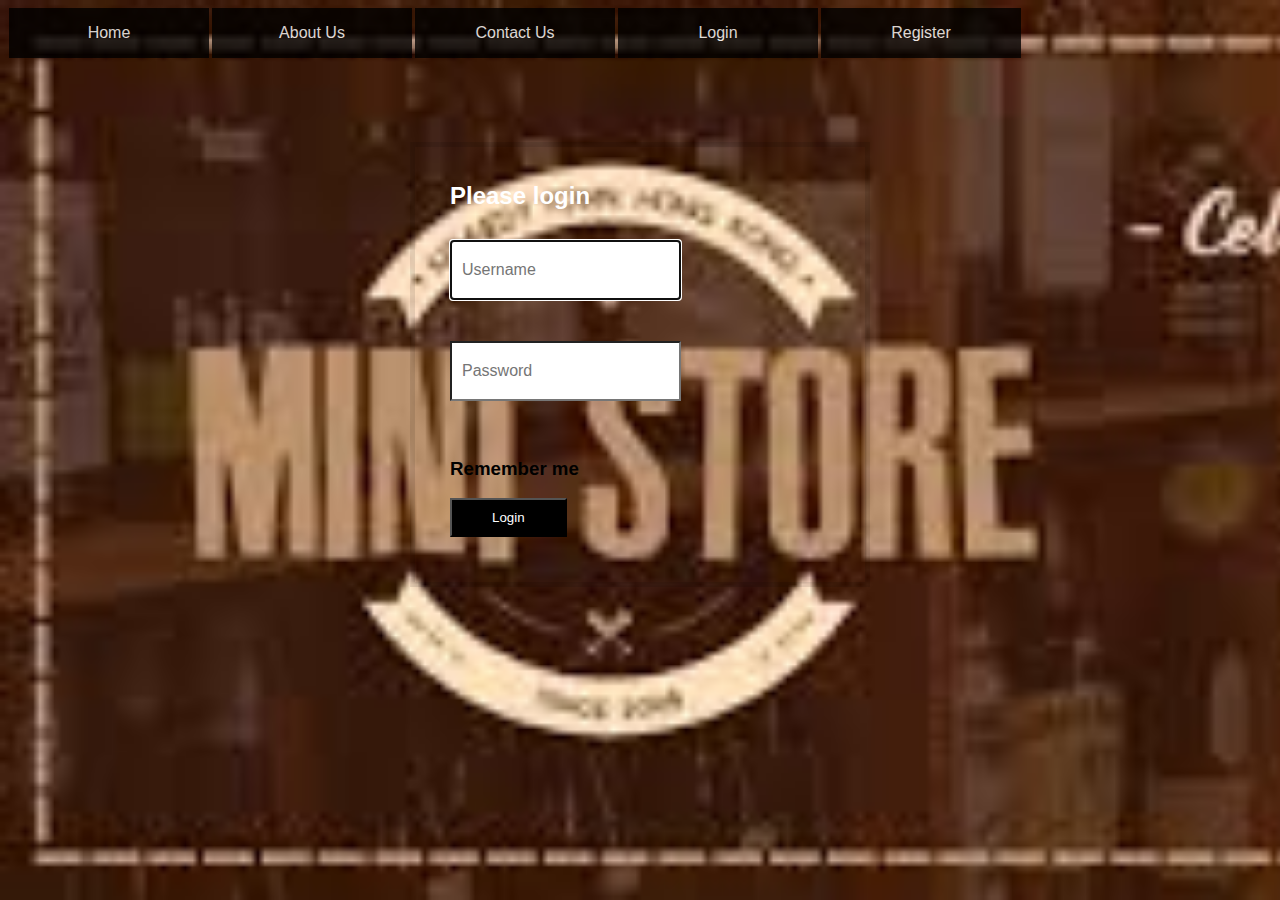
<file: login.html>
<html>
    
        <title></title>
        <link href='style.css'  rel='stylesheet'>
  
  
<ul>
    <li><a class="a" href="index.html">Home</a></li>
    <li><a class="" href="aboutus.html">About Us</a></li>
    <li><a class="" href="contactus.html">Contact Us</a> </li>
    <li><a class="" href="login.html">Login</a> </li>
    <li><a class="" href="register.html">Register</a> </li>
    
    </ul>
    <br><br> <br> 
    <style>

  {font-family: Arial, Helvetica, sans-serif;
  background: #fff;  
}

.wrapper {  
  margin-top: 80px;
  margin-bottom: 80px;
}

.form-signin {
  max-width: 380px;
  padding: 15px 35px 45px;
  margin: 0 auto;
  background-color: ;
  border: 5px solid rgba(0,0,0,0.1);  
  position: center center;
}
  .form-signin-heading,
  .checkbox {
    margin-left: 0 auto;
    margin-bottom: 30px;
    position: center center;
  }

  .checkbox {
    font-weight: normal;
  }

  .form-control {
    position: relative;
    font-size: 16px;
    height: 60px;
    padding: 10px;
    box-sizing: border-box;
    margin left: 30px;
}
  .img{
    position: center;
    size: : 10px;

    
  }

  input[type="text"] {
    margin-bottom: 5px;
    border-bottom-left-radius: 1px;
    border-bottom-right-radius: 1px;
    position: center center;
  }

  input[type="password"] {
    margin-bottom: 20px;
    border-top-left-radius: 0;
    border-top-right-radius: 0;
    position: center center;
  }
  
  }
}
</style>


<body>
  <div class="wrapper">
    <form class="form-signin">
    <form method="post" action="connect.php">       
      <h2 class="form-signin-heading">Please login</h2>
      <input type="text" class="form-control" name="username" placeholder="Username" required="" autofocus="" /> <br> <br> <br>
      <input type="password" class="form-control" name="password" placeholder="Password" required=""/> <br> <br>     
      <label class="checkbox">
         <h3 style="color: black ;"<input type="checkbox" value="remember-me" id="rememberMe" name="rememberMe"> Remember me</h3>
      </label>
      <button class="btn btn-lg btn-primary btn-block" type="submit">Login</button>   
    </form>
  </div>


</form>
</body>
</html>
</file>
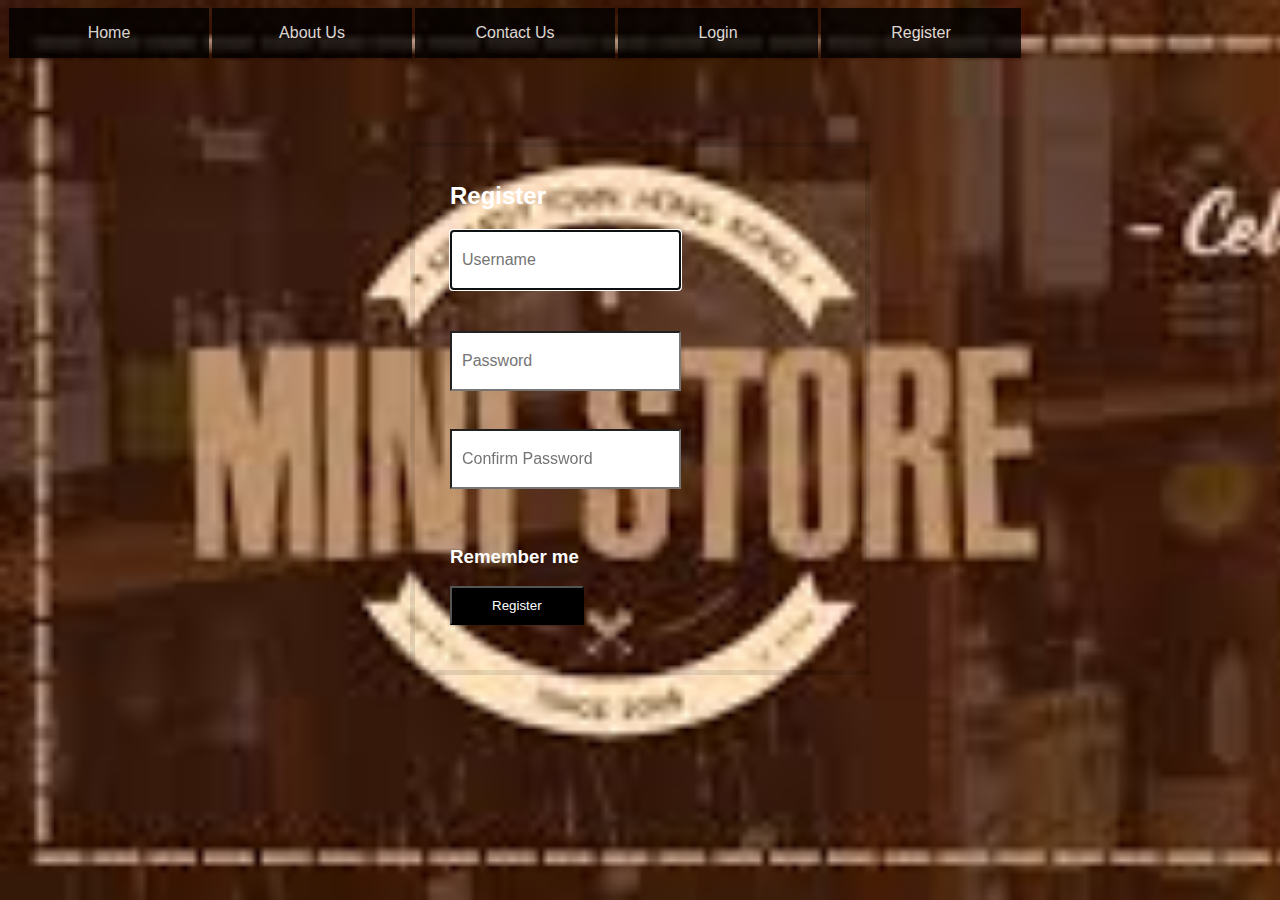
<file: register.html>
<html>
    
        <title></title>
        <link href='style.css'  rel='stylesheet'>
  
  
<ul>
    <li><a class="a" href="index.html">Home</a></li>
    <li><a class="" href="aboutus.html">About Us</a></li>
    <li><a class="" href="contactus.html">Contact Us</a> </li>
    <li><a class="" href="login.html">Login</a> </li>
    <li><a class="" href="register.html">Register</a> </li>
    
    </ul>
    <br><br> <br> 
    <style>

  {font-family: Arial, Helvetica, sans-serif;
  background: #fff;  
}

.wrapper {  
  margin-top: 80px;
  margin-bottom: 80px;
}

.form-signin {
  max-width: 380px;
  padding: 15px 35px 45px;
  margin: 0 auto;
  background-color: ;
  border: 5px solid rgba(0,0,0,0.1);  
  position: center center;
}
  .form-signin-heading,
  .checkbox {
    margin-left: 0 auto;
    margin-bottom: 30px;
    position: center center;
  }

  .checkbox {
    font-weight: normal;
  }

  .form-control {
    position: relative;
    font-size: 16px;
    height: 60px;
    padding: 10px;
    box-sizing: border-box;
    margin left: 30px;
}
  .img{
    position: center;
    size: : 10px;

    
  }

  input[type="text"] {
    margin-bottom: 5px;
    border-bottom-left-radius: 1px;
    border-bottom-right-radius: 1px;
    position: center center;
  }

  input[type="password"] {
    margin-bottom: 20px;
    border-top-left-radius: 0;
    border-top-right-radius: 0;
    position: center center;
  }
  
  }
}
</style>



<body>
  <div class="wrapper">
    <form class="form-signin">
    <form method="post" action="connect.php">       
      <h2>Register</h2>
      <input type="text" class="form-control" name="username" placeholder="Username" required="" autofocus="" /> <br> <br> <br>
      <input type="password" class="form-control" name="password" placeholder="Password" required=""/> <br> <br>  
      <input type="password" class="form-control" name="confirmpassword" placeholder="Confirm Password" required=""/> <br> <br>     
      <label class="checkbox">
         <h3 style="color: white ;"<input type="checkbox" value="remember-me" id="rememberMe" name="rememberMe"> Remember me</h3>
      </label>
      <button class="btn btn-lg btn-primary btn-block" type="submit">Register</button>   
    </form>
  </div>


</form>
</body>
</html>
</file>
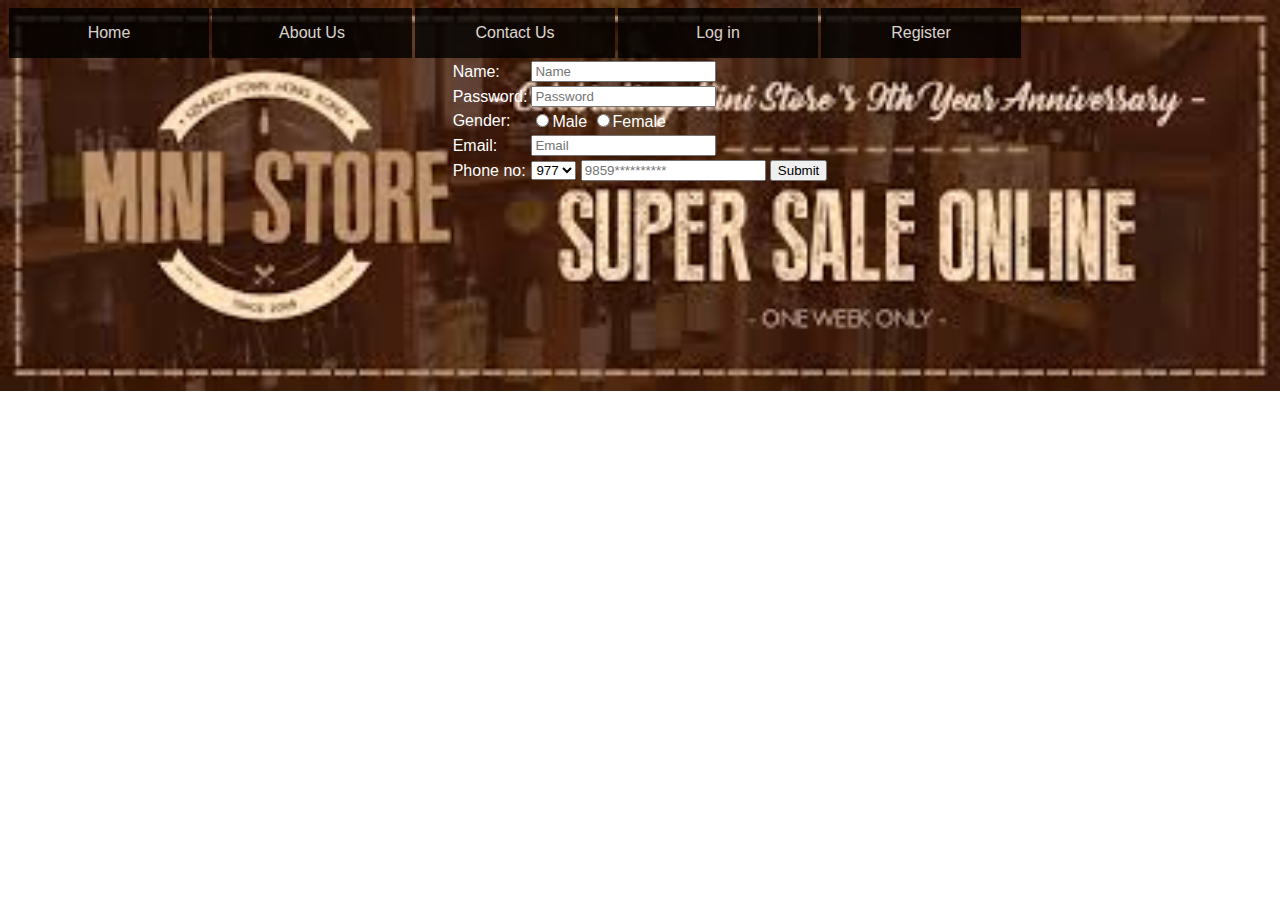
<file: registration.html>
<!DOCTYPE html>
<html>

<title></title>
		<link href='style.css'  rel='stylesheet'>
		


		<ul>
		<li><a href="index.html">Home</a></li>
		<li><a href="about.html">About Us</a></li>
		<li><a href="contact.html">Contact Us</a></li>
		<li><a href="login.html">Log in</a></li>
		<li><a href="registration.html">Register</a></li>
				
				
			</ul>

<body>
<center>
<form>
<table>


<tr>
<td>

Name:
</td>
<td>
<input type="text" placeholder="Name" name="">
</td>
</tr>
<tr>
<td>
 Password:
 </td>
 <td>
<input type="Password" placeholder="Password" name="">
</td>
<tr>
<td>
 Gender:
 </td>
 <td>
<input type="radio" name="Gender">Male
<input type="radio" name="Gender">Female
</td>
<tr>
<td>
 Email:
 </td>
 <td>
<input type="mail" placeholder="Email" name="">
</td>
<tr>
<td>
 Phone no:
 </td>
 <td>
 <select>
 <option>977</option>
  <option>978</option>
 <option>979</option>
 <option>980</option>
 <option>981</option>
 <option>982</option>
 <option>983</option>
</select>
<input type="Phone" placeholder="9859**********" name="">
 </td>
<td>
<input type="Submit" value="Submit" name="">
 </td>
</table>


</form>
</center>
</body>


</html>
</file>
<file: style.css>
body{
	background:url("image/images22.jpg")no-repeat;
	background-size:cover;
	font-family:Arial;
	color:white;
}
ul{
	margin:1px;
	padding:0px;
	list-style:none;
	
}
ul li {
	float:left;
	width:200px;
	height:50px;
	background-color:black;
	opacity:.8;
	line-height:50px;
	text-align:center;
	font-size:16px;
	margin-right:3px;
}
ul li a{
	text-decoration:none;
	color:white;
	display:block;
}
ul li a:hover{
	background-color:green;
	
}
ul li ul li {
	display:none;
}
ul li:hover ul li{
	display:block;
	
}

.container {
  margin: 0 auto;
  max-width: 9470px;
  padding: 0 10px;
}

.header {
  background: url(images/bg.jpg) no-repeat center center;
  background-size: cover;
  height: 800px;
  text-align: center;
}

.header container {
  position: relative;
  top: 200px;
}

.header h1 {
  color: #fff;
  line-height: 100px;
  font-size: 80px;
  margin-top: 0;
  margin-bottom: 80px;
  text-transform: uppercase;
}

@media (min-width:850px) {
  .header h1 {
    font-size: 120px;
  }
}

.header p {
  color: #ff3300;
  font-weight: 500;
  letter-spacing: 8px;
  margin-bottom: 40px;
  margin-top: 0;
  text-transform: uppercase;
}

.btn {
  color: #fff;
  background: #000;
  padding: 10px 40px;
  text-decoration: none;
  transition: background .5s;
}


.main .container {
  margin: 80px auto;
}

.main img {
  float: left;
  margin: 50px 80px 50px 0;
}

#logo{
	display:block;
	margin-left:auto;
	margin-right:auto;
}

.school image{
  background: url(images/jumbotron_bg.jpg) center center;
  background-size: cover;
  height: 600px;
}

.school image.container {
  position: relative;
  top: 220px;
}

.school image h2 {
  color: #fff;
  text-align: right;
}

.school image p {
  color: #fff;
  text-align: right;
}

.school image.btn {
  margin: 10px 0 0;
  float: right;
}

.footer {
  background: #000;
  height: 80px;
  padding-bottom: 50px;
}

.footer p {
  color: #fff;
  font-size: 14px;
  height: 80px;
  line-height: 80px;
  margin: 0;
}

@media (max-width: 500px) {
  .header h1 {
    font-size: 500px;
    line-height: 64px;
  }

  .main, .school image{
    padding: 0 30px;
  }

  .main img {
    width: 100%;
  }
  
}
</file>
